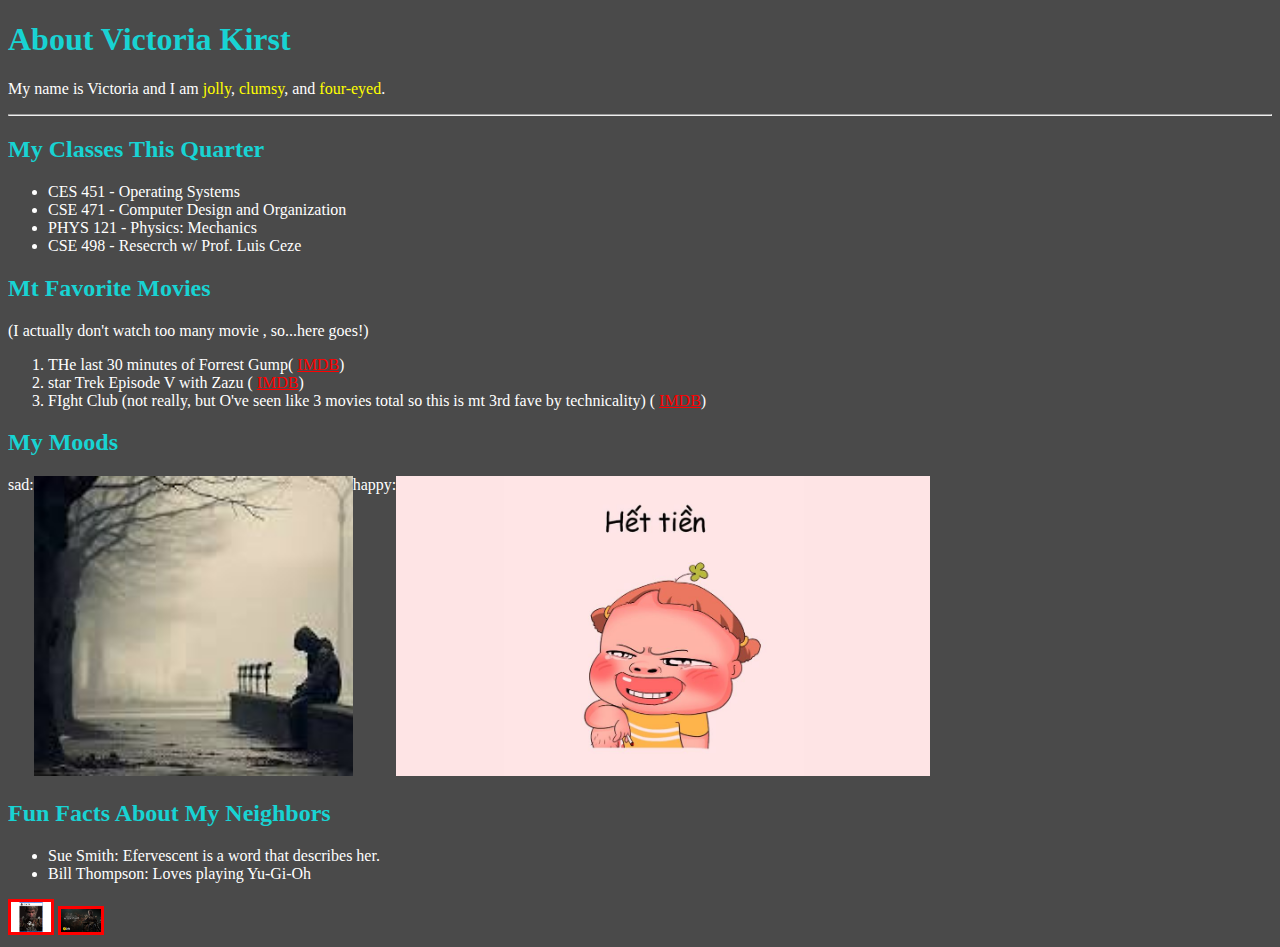
<file: index.html>
<!DOCTYPE html>
<html lang="en">
  <head>
    <meta charset="UTF-8" />
    <meta name="viewport" content="width=device-width, initial-scale=1.0" />
    <title>Document</title>
    <link rel="stylesheet" href="lap2.css" />
  </head>
  <body class="mot">
    <h1 class>About Victoria kirst</h1>
    <p>
      My name is Victoria and I am <span class="hai">jolly</span>,
      <span class="hai">clumsy</span>, and <span class="hai"> four-eyed</span>.
    </p>
    <hr />
    <h2>my classes this quarter</h2>
    <ul>
      <li>CES 451 - Operating Systems</li>
      <li>CSE 471 - Computer Design and Organization</li>
      <li>PHYS 121 - Physics: Mechanics</li>
      <li>CSE 498 - Resecrch w/ Prof. Luis Ceze</li>
    </ul>
    <h2>mt favorite movies</h2>
    <p>(I actually don't watch too many movie , so...here goes!)
        <ol type="1">
            <li>THe last 30 minutes of Forrest Gump( <ins class="myred">IMDB</ins>)</li>
            <li>star Trek Episode V with Zazu ( <ins class="myred">IMDB</ins>)</li>
            <li>
        FIght Club (not really, but O've seen like 3 movies total so this is mt 3rd fave by technicality) ( <ins class="myred">IMDB</ins>)
            </li>
        </ol>
        <h2>My moods</h2>
        
          <div class="bon">
          sad:<a href="img.html" target="_blank"><img class="anh1" src="anhbuon.jfif" alt="anh"></a>
          happy:<a href="img1.html" target="_blank"><img class="anh2" src="anhvui.jpg" alt="anh"></a>
          </div>
    </p>
    <h2>fun facts about my neighbors</h2>
    <ul>
      <li>Sue Smith: Efervescent is a word that describes her.</li>
<li>Bill Thompson: Loves playing Yu-Gi-Oh</li>
    </ul>
    <div class="nam">
      <img  src="wukong.webp" alt="wukong">
      <img src="wukong2.jpg" alt="wukong">
    </div>
  </body>
</html>
</file>
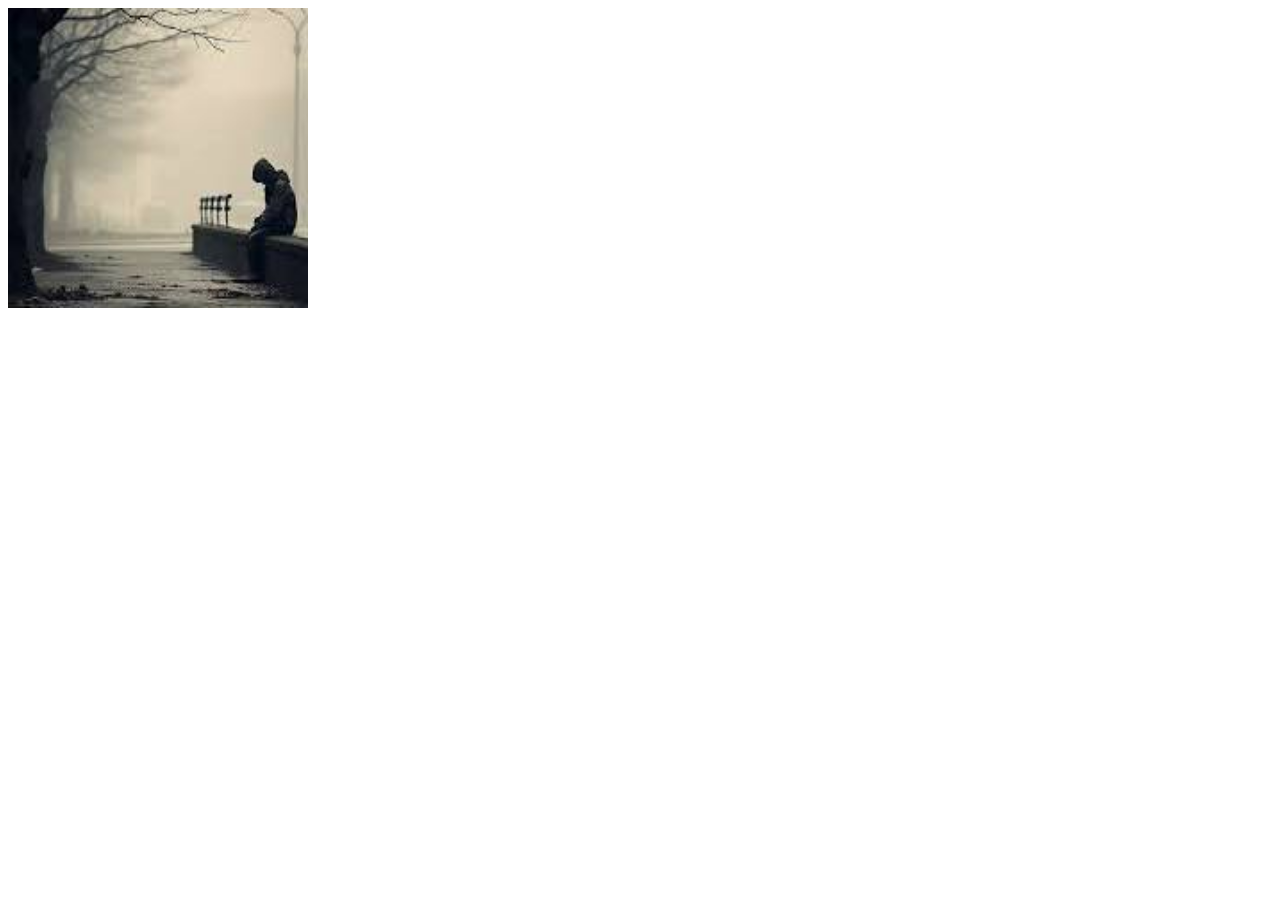
<file: img.html>
<!DOCTYPE html>
<html lang="en">
  <head>
    <meta charset="UTF-8" />
    <meta name="viewport" content="width=device-width, initial-scale=1.0" />
    <title>Document</title>
  </head>
  <body>
    <img width="300px" height="300px" src="anhbuon.jfif" alt="sad" />
  </body>
</html>
</file>
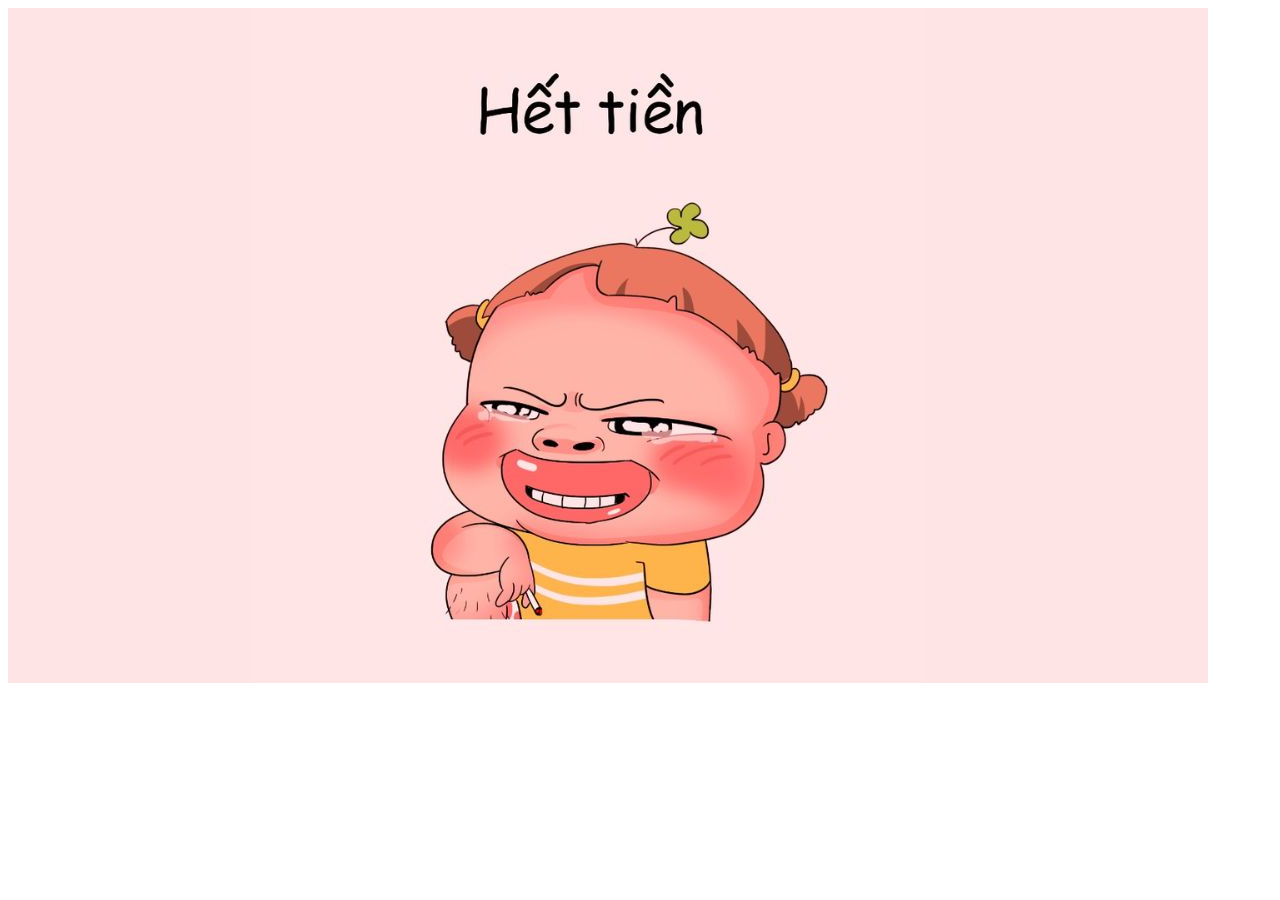
<file: img1.html>
<!DOCTYPE html>
<html lang="en">
  <head>
    <meta charset="UTF-8" />
    <meta name="viewport" content="width=device-width, initial-scale=1.0" />
    <title>Document</title>
  </head>
  <body>
    <img src="anhvui.jpg" alt="happy" />
  </body>
</html>
</file>
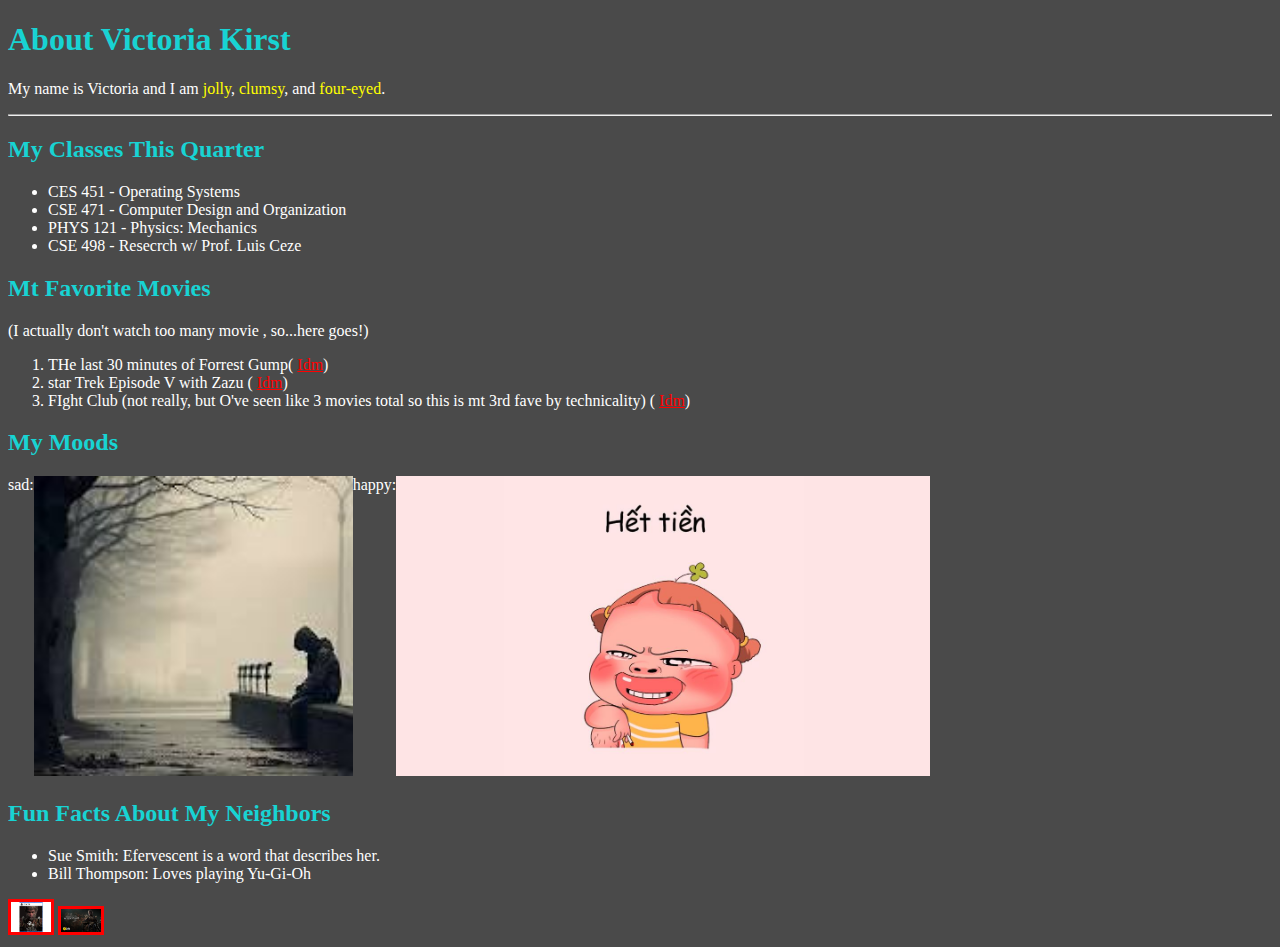
<file: lap2.html>
<!DOCTYPE html>
<html lang="en">
  <head>
    <meta charset="UTF-8" />
    <meta name="viewport" content="width=device-width, initial-scale=1.0" />
    <title>Document</title>
    <link rel="stylesheet" href="lap2.css" />
  </head>
  <body class="mot">
    <h1 class>About Victoria kirst</h1>
    <p>
      My name is Victoria and I am <span class="hai">jolly</span>,
      <span class="hai">clumsy</span>, and <span class="hai"> four-eyed</span>.
    </p>
    <hr />
    <h2>my classes this quarter</h2>
    <ul>
      <li>CES 451 - Operating Systems</li>
      <li>CSE 471 - Computer Design and Organization</li>
      <li>PHYS 121 - Physics: Mechanics</li>
      <li>CSE 498 - Resecrch w/ Prof. Luis Ceze</li>
    </ul>
    <h2>mt favorite movies</h2>
    <p>(I actually don't watch too many movie , so...here goes!)
        <ol type="1">
            <li>THe last 30 minutes of Forrest Gump( <ins class="myred">Idm</ins>)</li>
            <li>star Trek Episode V with Zazu ( <ins class="myred">Idm</ins>)</li>
            <li>
        FIght Club (not really, but O've seen like 3 movies total so this is mt 3rd fave by technicality) ( <ins class="myred">Idm</ins>)
            </li>
        </ol>
        <h2>My moods</h2>
        
          <div class="bon">
          sad:<a href="img.html" target="_blank"><img class="anh1" src="anhbuon.jfif" alt="anh"></a>
          happy:<a href="img1.html" target="_blank"><img class="anh2" src="anhvui.jpg" alt="anh"></a>
          </div>
    </p>
    <h2>fun facts about my neighbors</h2>
    <ul>
      <li>Sue Smith: Efervescent is a word that describes her.</li>
<li>Bill Thompson: Loves playing Yu-Gi-Oh</li>
    </ul>
    <div class="nam">
      <img  src="wukong.webp" alt="wukong">
      <img src="wukong2.jpg" alt="wukong">
    </div>
  </body>
</html>
</file>
<file: lap2.css>
h1,
h2 {
  text-transform: capitalize;
  color: rgb(24, 211, 211);
}
.hai {
  color: yellow;
}
.mot {
  background-color: #4a4a4a;
  color: white;
}
.myred {
  color: red;
}
img.anh2 {
  width: ;
  :300px ;
  height: 300px;
}
img.anh1 {
  width: ;
  :300px ;
  height: 300px;
}
.bon {
  display: flex;
  justify-content: flex-start;
}
div.nam img {
  left: 2cm;
  width: 40px;
  border: 3px solid red;
}
</file>
